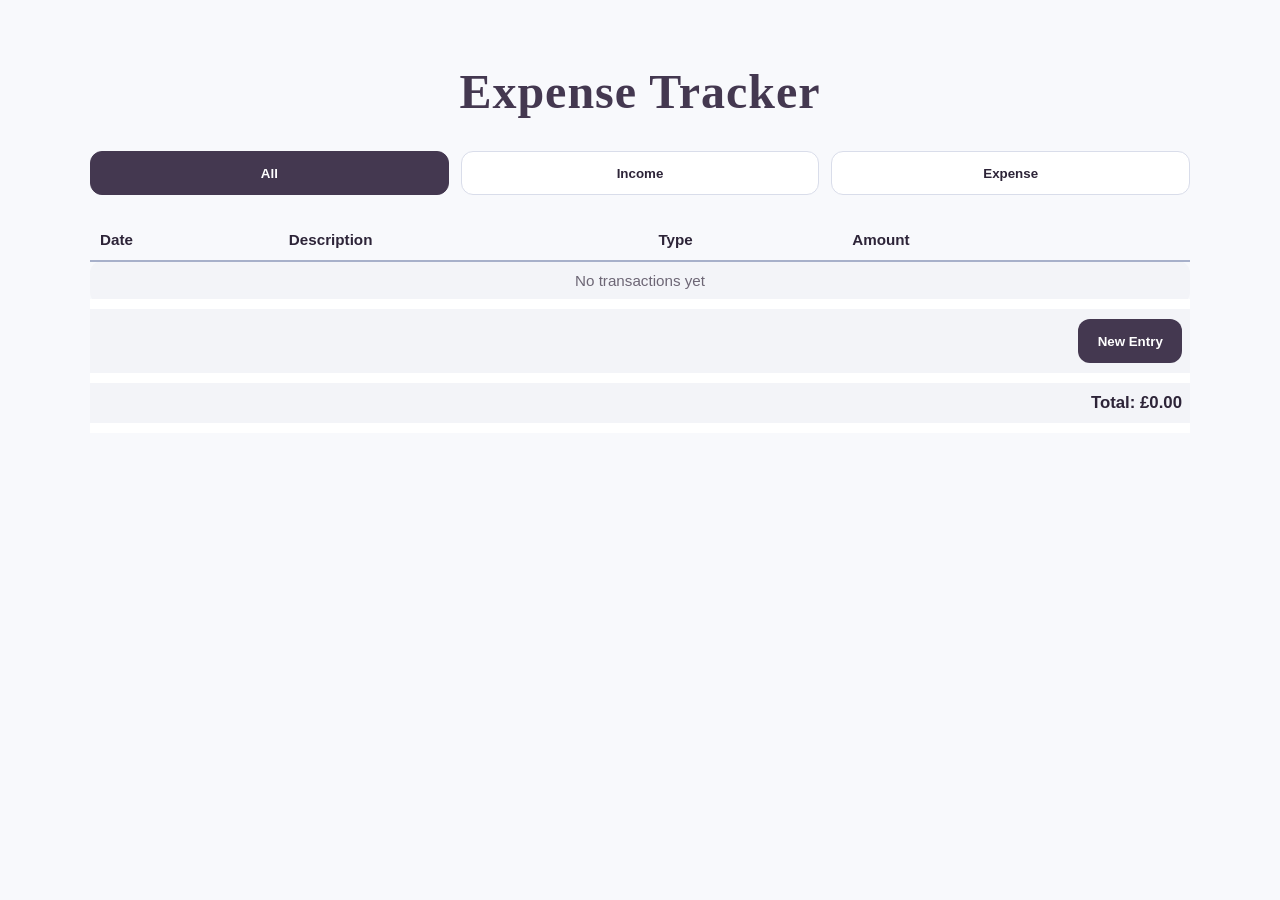
<file: index.html>
<!DOCTYPE html>
<html lang="en">

<head>
    <meta charset="UTF-8">
    <meta name="viewport" content="width=device-width, initial-scale=1.0">
    <title>Expense Tracker</title>
    <link rel="stylesheet" href="style.css">
    <script type="module" src="main.js"></script>
</head>

<body>
    <div id="app"></div>
</body>

</html>
</file>
<file: style.css>
:root {
    /* Main Palette */

    --vanilla-custard: #E9E3B4;
    --powder-blue: #A7B0CA;
    --vintage-grape: #443850;

    /* Light Shades */

    --cream-light: #F7F4DD;
    --blue-light: #D9DDEA;
    --grape-light: #6A5B78;

    /* Soft Backgrounds */

    --bg-main: #F8F9FC;
    --card-bg: #FFFFFF;
    --soft-section: #F3F4F8;

    /* Text */

    --text-dark: #2D2438;
    --text-light: #6D6675;
    --text-white: #FFFFFF;

    /* Shadows */

    --shadow-soft: rgba(68, 56, 80, 0.08);
    --shadow-medium: rgba(68, 56, 80, 0.14);

    /* Accent */

    --success: #7AA37A;
    --danger: #B96A6A;
}

.main-title {
    text-align: center;
    font-size: 3rem;
    font-weight: 700;
    color: var(--vintage-grape);
    margin: 0 auto 2rem;
    padding-top: 2rem;
    width: 100%;
    display: block;
    letter-spacing: 1px;
}

.container {
    background: var(--card-bg);
    width: 550px;
    max-width: 100%;
    padding: 2.5rem;
    border-radius: 24px;
    box-shadow: 0 15px 40px var(--shadow-soft);
}

body {
    background: var(--bg-main);
    display: flex;
    justify-content: center;
    align-items: flex-start;
    min-height: 100vh;
    padding: 40px 20px;
    color: var(--text-dark);
}

.budget-tracker {
    border-collapse: collapse;
    min-width: 750px;
}

.budget-tracker * {
    font-family: 'Inter', sans-serif;
}

.budget-tracker th {
    text-align: left;
    padding: 14px 20px;
    border-bottom: 2px solid var(--powder-blue);
    font-size: 0.95rem;
    font-weight: 700;
    color: var(--text-dark);
}

.budget-tracker td {
    padding: 12px 8px;
    background: var(--soft-section);
    border-bottom: 10px solid var(--card-bg);
}

.budget-tracker tbody tr {
    transition: 0.2s ease;
}

.budget-tracker tbody tr:hover {
    transform: translateY(-2px);
}

.input,
.delete-entry {
    height: 42px;
    font-size: 14px;
    padding: 0 12px;
    margin: 0;
    box-sizing: border-box;
}

.input {
    border: 1px solid var(--blue-light);
    border-radius: 12px;
    outline: none;
    background: white;
    color: var(--text-dark);
}

.input:focus {
    border-color: var(--powder-blue);
}

.income-box,
.expense-box {
    flex: 1;
    padding: 1.2rem;
    border-radius: 18px;
    text-align: center;
}

.income-box {
    background: var(--cream-light);
    border: 1px solid var(--vanilla-custard);
}

.expense-box {
    background: var(--blue-light);
    border: 1px solid var(--powder-blue);
}

.delete-entry {
    display: flex;
    align-items: center;
    justify-content: center;
    width: 38px;
    height: 38px;
    background: transparent;
    color: var(--vintage-grape);
    border: none;
    border-radius: 50%;
    outline: none;
    cursor: pointer;
    font-size: 1rem;
    transition: 0.2s ease;
}

.delete-entry:hover {
    background: rgba(68, 56, 80, 0.08);
    transform: scale(1.08);
}

#money-plus {
    color: var(--vintage-grape);
    font-size: 1.2rem;
    font-weight: 700;
    margin-top: 0.5rem;
}

#money-minus {
    color: var(--vintage-grape);
    font-size: 1.2rem;
    font-weight: 700;
    margin-top: 0.5rem;
}

.empty-state {
    text-align: center;
    color: var(--text-light);
    padding: 2rem 0;
    font-size: 0.95rem;
    background: var(--soft-section);
    border-radius: 12px;
}

.filters {
    display: flex;
    gap: 0.8rem;
    margin-bottom: 1.5rem;
}

.filter-btn {
    flex: 1;
    padding: 0.8rem;
    border: 1px solid var(--blue-light);
    background: white;
    border-radius: 12px;
    cursor: pointer;
    font-weight: 600;
    color: var(--text-dark);
    transition: 0.2s ease;
}

.filter-btn:hover {
    transform: translateY(-2px);
}

.filter-btn.active {
    background: var(--vintage-grape);
    color: var(--text-white);
    border-color: var(--vintage-grape);
}

.controls,
.summary {
    text-align: right;
    color: var(--text-dark);
}


/* Responsive layout improvements */
*,
*::before,
*::after {
    box-sizing: border-box;
}

html {
    -webkit-text-size-adjust: 100%;
    text-size-adjust: 100%;
}

body {
    width: 100%;
    margin: 0;
    padding: clamp(12px, 3vw, 40px);
    overflow-x: hidden;
}

#app {
    width: 100%;
    max-width: 1100px;
    min-width: 0;
    margin: 0 auto;
}

.main-title {
    font-size: clamp(1.8rem, 5vw, 3rem);
    line-height: 1.15;
    padding-top: clamp(0.5rem, 2vw, 2rem);
    margin-bottom: clamp(1rem, 3vw, 2rem);
    overflow-wrap: anywhere;
}

.budget-tracker {
    width: 100%;
    min-width: 0;
    table-layout: auto;
}

.budget-tracker th,
.budget-tracker td {
    overflow-wrap: anywhere;
}

.budget-tracker th {
    padding: 12px 10px;
}

.budget-tracker td {
    padding: 10px 8px;
}

.input {
    width: 100%;
    min-width: 0;
    max-width: 100%;
}

.filters {
    width: 100%;
    gap: clamp(6px, 2vw, 12px);
}

.filter-btn,
.new-entry {
    min-height: 44px;
    touch-action: manipulation;
}

.new-entry {
    border: 0;
    border-radius: 12px;
    padding: 0.85rem 1.2rem;
    background: var(--vintage-grape);
    color: var(--text-white);
    font-weight: 700;
    cursor: pointer;
}

.new-entry:hover {
    filter: brightness(1.08);
}

.controls {
    text-align: right;
}

.summary {
    text-align: right;
    font-size: 1.05rem;
}

.total {
    font-weight: 800;
    font-variant-numeric: tabular-nums;
}

.delete-entry {
    min-width: 44px;
    min-height: 44px;
    cursor: pointer;
    touch-action: manipulation;
}

.input:focus-visible,
.filter-btn:focus-visible,
.new-entry:focus-visible,
.delete-entry:focus-visible {
    outline: 3px solid var(--powder-blue);
    outline-offset: 2px;
}

/* Tablet and phone layouts */
@media (max-width: 760px) {
    body {
        padding: 16px 12px;
    }

    .main-title {
        letter-spacing: 0.2px;
    }

    .budget-tracker {
        border-collapse: separate;
        border-spacing: 0;
    }

    .budget-tracker th {
        font-size: 0.78rem;
        padding: 9px 5px;
    }

    .budget-tracker td {
        padding: 8px 5px;
        border-bottom-width: 6px;
    }

    .input {
        height: 44px;
        padding: 0 7px;
        font-size: 16px;
        border-radius: 9px;
    }

    .input-date {
        min-width: 0;
    }

    .input-description {
        min-width: 0;
    }

    .input-amount {
        min-width: 0;
    }

    .delete-entry {
        width: 36px;
        min-width: 36px;
        padding: 0;
    }

    .filters {
        margin-bottom: 1rem;
    }

    .filter-btn {
        padding: 0.7rem 0.35rem;
        font-size: 0.95rem;
    }

    .summary {
        font-size: 0.98rem;
    }
}

/* On very narrow screens, turn each transaction into a compact card.
   The existing table markup and JavaScript continue to work. */
@media (max-width: 520px) {
    .budget-tracker,
    .budget-tracker tbody,
    .budget-tracker tfoot {
        display: block;
        width: 100%;
    }

    .budget-tracker thead {
        display: none;
    }

    .budget-tracker tbody.entries tr:not(.empty-row) {
        display: grid;
        grid-template-columns: minmax(0, 1fr) minmax(0, 1fr);
        gap: 8px;
        margin: 0 0 12px;
        padding: 12px;
        background: var(--soft-section);
        border: 1px solid var(--blue-light);
        border-radius: 14px;
    }

    .budget-tracker tbody.entries tr:not(.empty-row) td {
        display: block;
        min-width: 0;
        padding: 0;
        border: 0;
        background: transparent;
    }

    .budget-tracker tbody.entries tr:not(.empty-row) td:nth-child(2) {
        grid-column: 1 / -1;
        grid-row: 1;
    }

    .budget-tracker tbody.entries tr:not(.empty-row) td:nth-child(1) {
        grid-column: 1;
        grid-row: 2;
    }

    .budget-tracker tbody.entries tr:not(.empty-row) td:nth-child(3) {
        grid-column: 2;
        grid-row: 2;
    }

    .budget-tracker tbody.entries tr:not(.empty-row) td:nth-child(4) {
        grid-column: 1;
        grid-row: 3;
    }

    .budget-tracker tbody.entries tr:not(.empty-row) td:nth-child(5) {
        grid-column: 2;
        grid-row: 3;
        display: flex;
        align-items: center;
        justify-content: flex-end;
    }

    .budget-tracker tbody.entries tr:not(.empty-row) td:nth-child(1)::before {
        content: "Date";
    }

    .budget-tracker tbody.entries tr:not(.empty-row) td:nth-child(2)::before {
        content: "Description";
    }

    .budget-tracker tbody.entries tr:not(.empty-row) td:nth-child(3)::before {
        content: "Type";
    }

    .budget-tracker tbody.entries tr:not(.empty-row) td:nth-child(4)::before {
        content: "Amount (£)";
    }

    .budget-tracker tbody.entries tr:not(.empty-row) td::before {
        display: block;
        margin: 0 0 5px;
        color: var(--text-light);
        font-size: 0.75rem;
        font-weight: 700;
    }

    .budget-tracker tbody.entries tr.empty-row {
        display: block;
        width: 100%;
    }

    .budget-tracker tbody.entries tr.empty-row td {
        display: block;
        width: 100%;
        padding: 1.25rem 0.75rem;
        border: 0;
        border-radius: 12px;
    }

    .budget-tracker tbody:not(.entries) {
        display: block;
        width: 100%;
    }

    .budget-tracker tbody:not(.entries) tr,
    .budget-tracker tbody:not(.entries) td,
    .budget-tracker tfoot tr,
    .budget-tracker tfoot td {
        display: block;
        width: 100%;
    }

    .budget-tracker tbody:not(.entries) td.controls {
        padding: 0 0 12px;
        border: 0;
        background: transparent;
    }

    .new-entry {
        width: 100%;
    }

    .budget-tracker tfoot td.summary {
        display: flex;
        align-items: center;
        justify-content: space-between;
        gap: 12px;
        text-align: left;
        padding: 14px 12px;
        border: 1px solid var(--blue-light);
        border-radius: 12px;
        background: var(--card-bg);
    }

    .budget-tracker tbody.entries tr:hover {
        transform: none;
    }
}

@media (prefers-reduced-motion: reduce) {
    *,
    *::before,
    *::after {
        scroll-behavior: auto !important;
        transition-duration: 0.01ms !important;
        animation-duration: 0.01ms !important;
        animation-iteration-count: 1 !important;
    }
}
</file>
